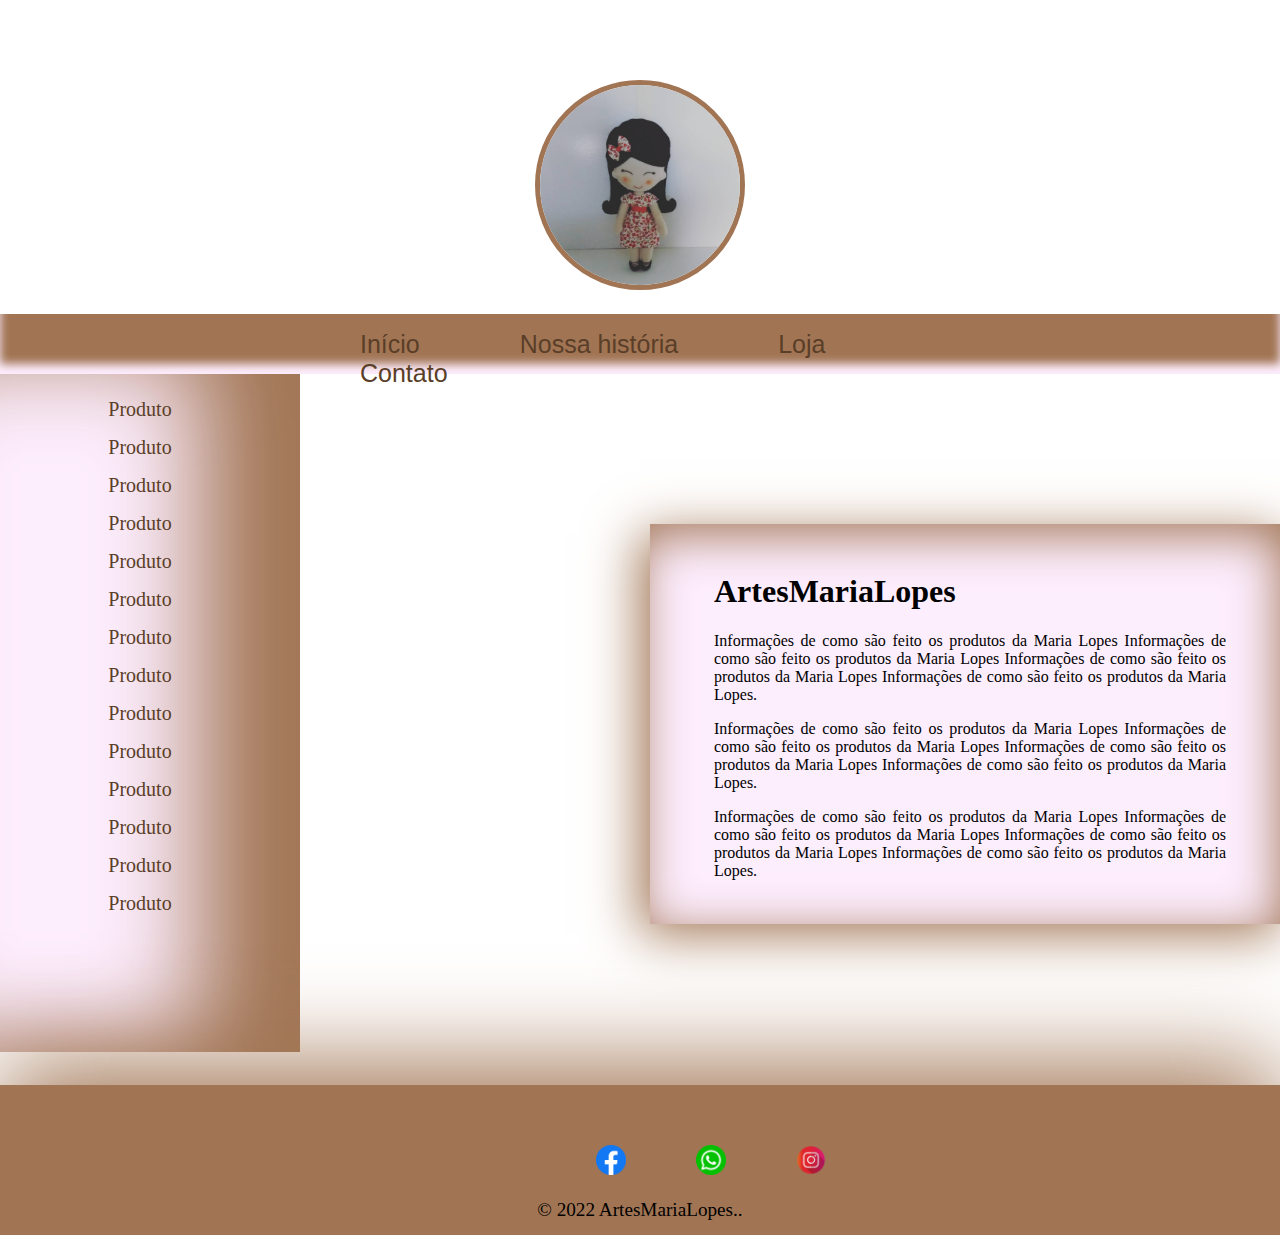
<file: index.html>
<!DOCTYPE html>
<html lang="pt-br">
<head>
    <meta charset="UTF-8">
    <meta http-equiv="X-UA-Compatible" content="IE=edge">
    <meta name="viewport" content="width=device-width, initial-scale=1.0">
    <title>ArtesMariaLopes</title>
    <link rel="stylesheet" href="Style/style.css">
</head>
<body>
    <header>
        <div id="logo">
            <a href="index.html"><img src="Imagem/logo.jpg" alt="ArtesMariaLopes"></a>
        </div>
        <div class="menu">
            <ul>
                <li><a href="index.html">Início</a></li>
                <li><a href="#nossaHistoria">Nossa história</a></li>
                <li><a href="loja.html">Loja</a></li>
                <li><a href="contato.html">Contato</a></li>
            </ul>
        </div>
    </header>
    
    <main>
        <div class="menuProduto">
            <ul>
                <li><a href="#">Produto</a></li> 
                <li><a href="#">Produto</a></li>
                <li><a href="#">Produto</a></li>
                <li><a href="#">Produto</a></li>
                <li><a href="#">Produto</a></li>
                <li><a href="#">Produto</a></li>
                <li><a href="#">Produto</a></li>
                <li><a href="#">Produto</a></li>
                <li><a href="#">Produto</a></li>
                <li><a href="#">Produto</a></li>
                <li><a href="#">Produto</a></li>  
                <li><a href="#">Produto</a></li> 
                <li><a href="#">Produto</a></li> 
                <li><a href="#">Produto</a></li> 
            </ul>
        </div>
        <div id="oferta">
            <div id="nossaHistoria">
                <h1>ArtesMariaLopes</h1>
                <p>Informações de como são feito os produtos da Maria Lopes Informações de como são feito os produtos da Maria Lopes Informações de como são feito os produtos da Maria Lopes Informações de como são feito os produtos da Maria Lopes.</p>
                <p>Informações de como são feito os produtos da Maria Lopes Informações de como são feito os produtos da Maria Lopes Informações de como são feito os produtos da Maria Lopes Informações de como são feito os produtos da Maria Lopes.</p>
                <p>Informações de como são feito os produtos da Maria Lopes Informações de como são feito os produtos da Maria Lopes Informações de como são feito os produtos da Maria Lopes Informações de como são feito os produtos da Maria Lopes.</p>
            </div>
        </div>
    </main>
    <!-- <br><br><br><br><br><br><br><br><br><br><br><br><br><br><br> -->
    <footer>
        <div id="redesSociais">
            <ul>
                <li><a href="https://pt-br.facebook.com/"><img src="Imagem/facebook.png"></a></li>
                <li><a href="https://www.whatsapp.com/"><img src="Imagem/watt.png" alt=""></a></li>
                <li><a href="https://www.instagram.com"><img src="Imagem/instagram.png" alt=""></a></li>
            </ul>
        </div>
        <p>© 2022 ArtesMariaLopes..</p>
    </footer>
</body>
</html>
</file>
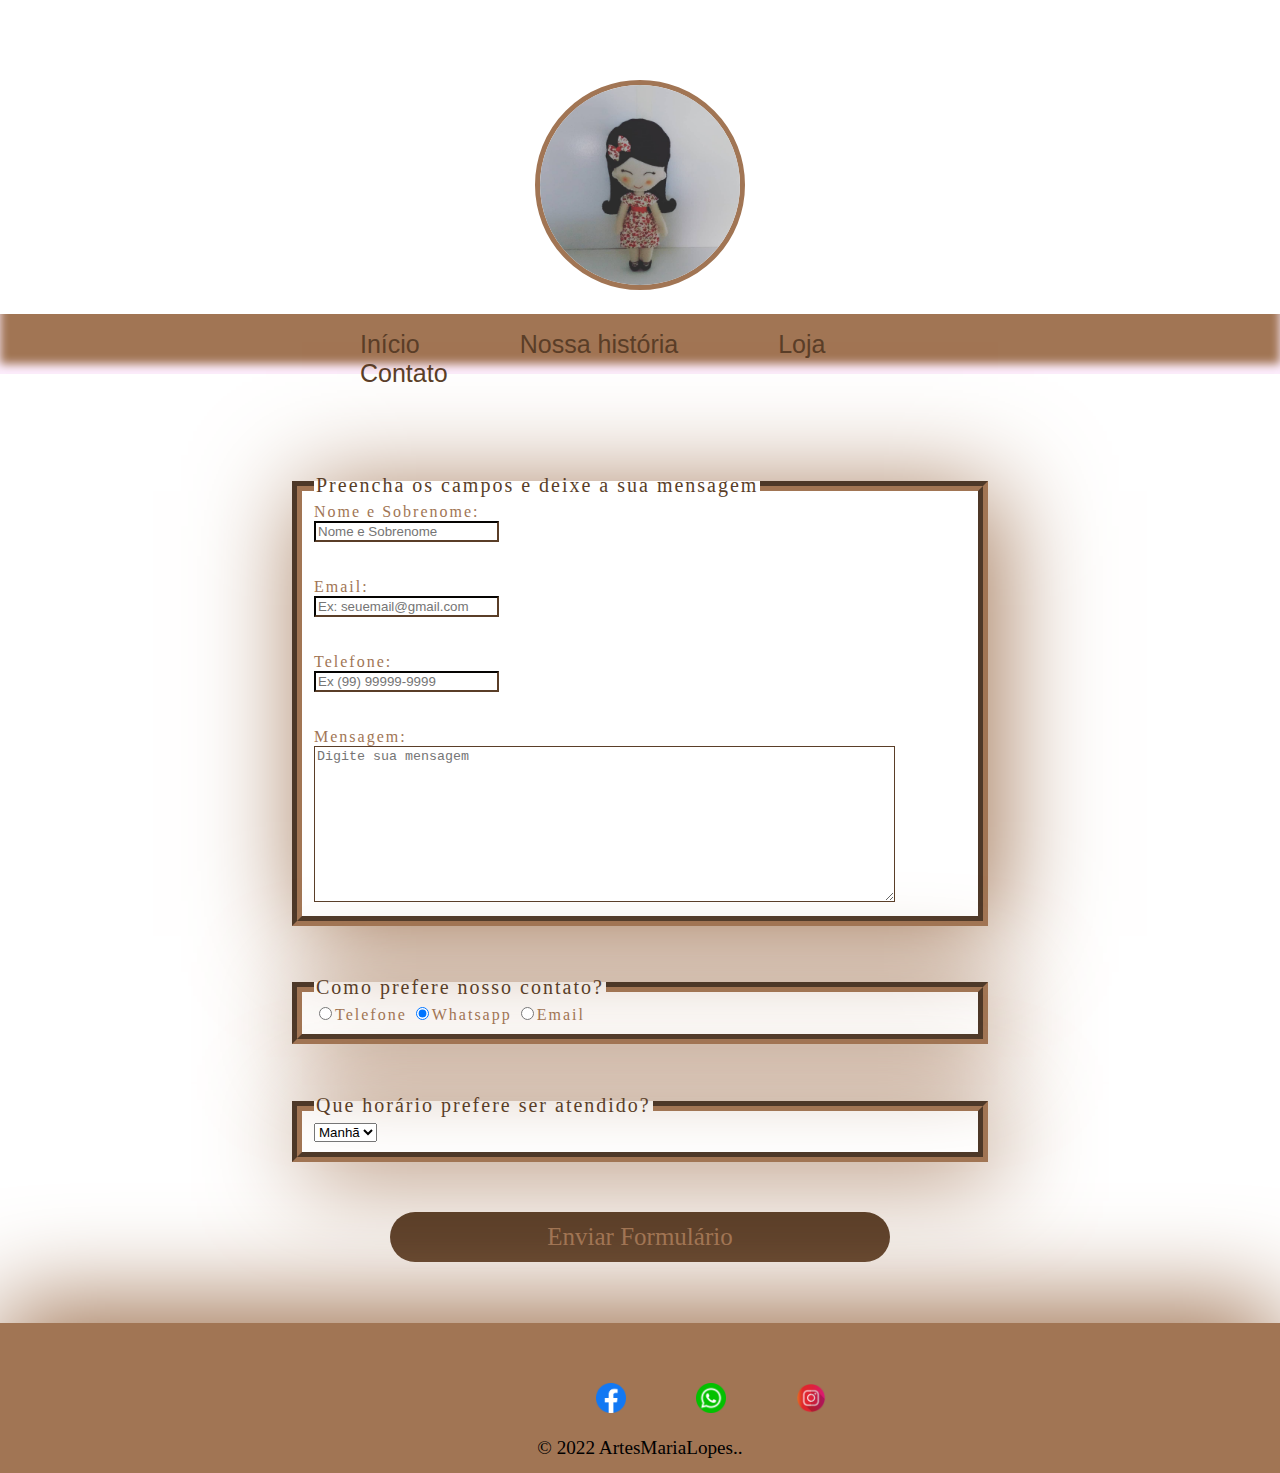
<file: contato.html>
<!DOCTYPE html>
<html lang="pt-br">
<head>
    <meta charset="UTF-8">
    <meta http-equiv="X-UA-Compatible" content="IE=edge">
    <meta name="viewport" content="width=device-width, initial-scale=1.0">
    <title>ArtesMariaLopes</title>
    <link rel="stylesheet" href="Style/style.css">
</head>
<body>
    <header>
        <div id="logo">
            <a href="index.html"><img src="Imagem/logo.jpg" alt="ArtesMariaLopes"></a>
        </div>
        <div class="menu">
            <ul>
                <li><a href="index.html">Início</a></li>
                <li><a href="index.html#nossaHistoria">Nossa história</a></li>
                <li><a href="loja.html">Loja</a></li>
                <li><a href="contato.html">Contato</a></li>
            </ul>
        </div>
    </header>
    
    <main>
        <div class="formulario">
            <form method="get">
                <fieldset>
                    <legend>Preencha os campos e deixe a sua mensagem</legend>
                    <label class="titulo" for="nomesobrenome">Nome e Sobrenome:</label><br>
                    <input class="caixa" type="text" placeholder="Nome e Sobrenome"><br><br><br>
                    <label class="titulo"  for="email">Email:</label><br>
                    <input class="caixa" type="email" placeholder="Ex: seuemail@gmail.com" required><br><br><br>
                    <label class="titulo"  for="telefone">Telefone:</label><br>
                    <input class="caixa" type="tel" placeholder="Ex (99) 99999-9999" required><br><br><br>
                    <label class="titulo"  for="mensagem">Mensagem:</label><br>
                    <textarea class="caixa" cols="70" rows="10" required placeholder="Digite sua mensagem"></textarea>
                </fieldset>
                <fieldset>
                    <legend>Como prefere nosso contato?</legend>
                    <label class="titulo"  for="radio-telefone"><input type="radio">Telefone</label>
                    <label class="titulo"  for="radio"><input type="radio" checked >Whatsapp</label>
                    <label class="titulo"  for="radio-email"><input type="radio">Email</label>
                </fieldset>
                <fieldset>
                    <legend>Que horário prefere ser atendido?</legend>
                    <select>
                        <option>Manhã</option>
                        <option>Tarde</option>
                        <option>Noite</option>
                    </select>
                </fieldset>
                <input id="enviar" type="submit" value="Enviar Formulário" class="botao"><br><br>
                </form>
        </div>
    </main>
    
    <footer>
        <div id="redesSociais">
            <ul>
                <li><a href="https://pt-br.facebook.com/"><img src="Imagem/facebook.png"></a></li>
                <li><a href="https://www.whatsapp.com/"><img src="Imagem/watt.png" alt=""></a></li>
                <li><a href="https://www.instagram.com"><img src="Imagem/instagram.png" alt=""></a></li>
            </ul>
        </div>
        <p>© 2022 ArtesMariaLopes..</p>
    </footer>
</body>
</html>
</file>
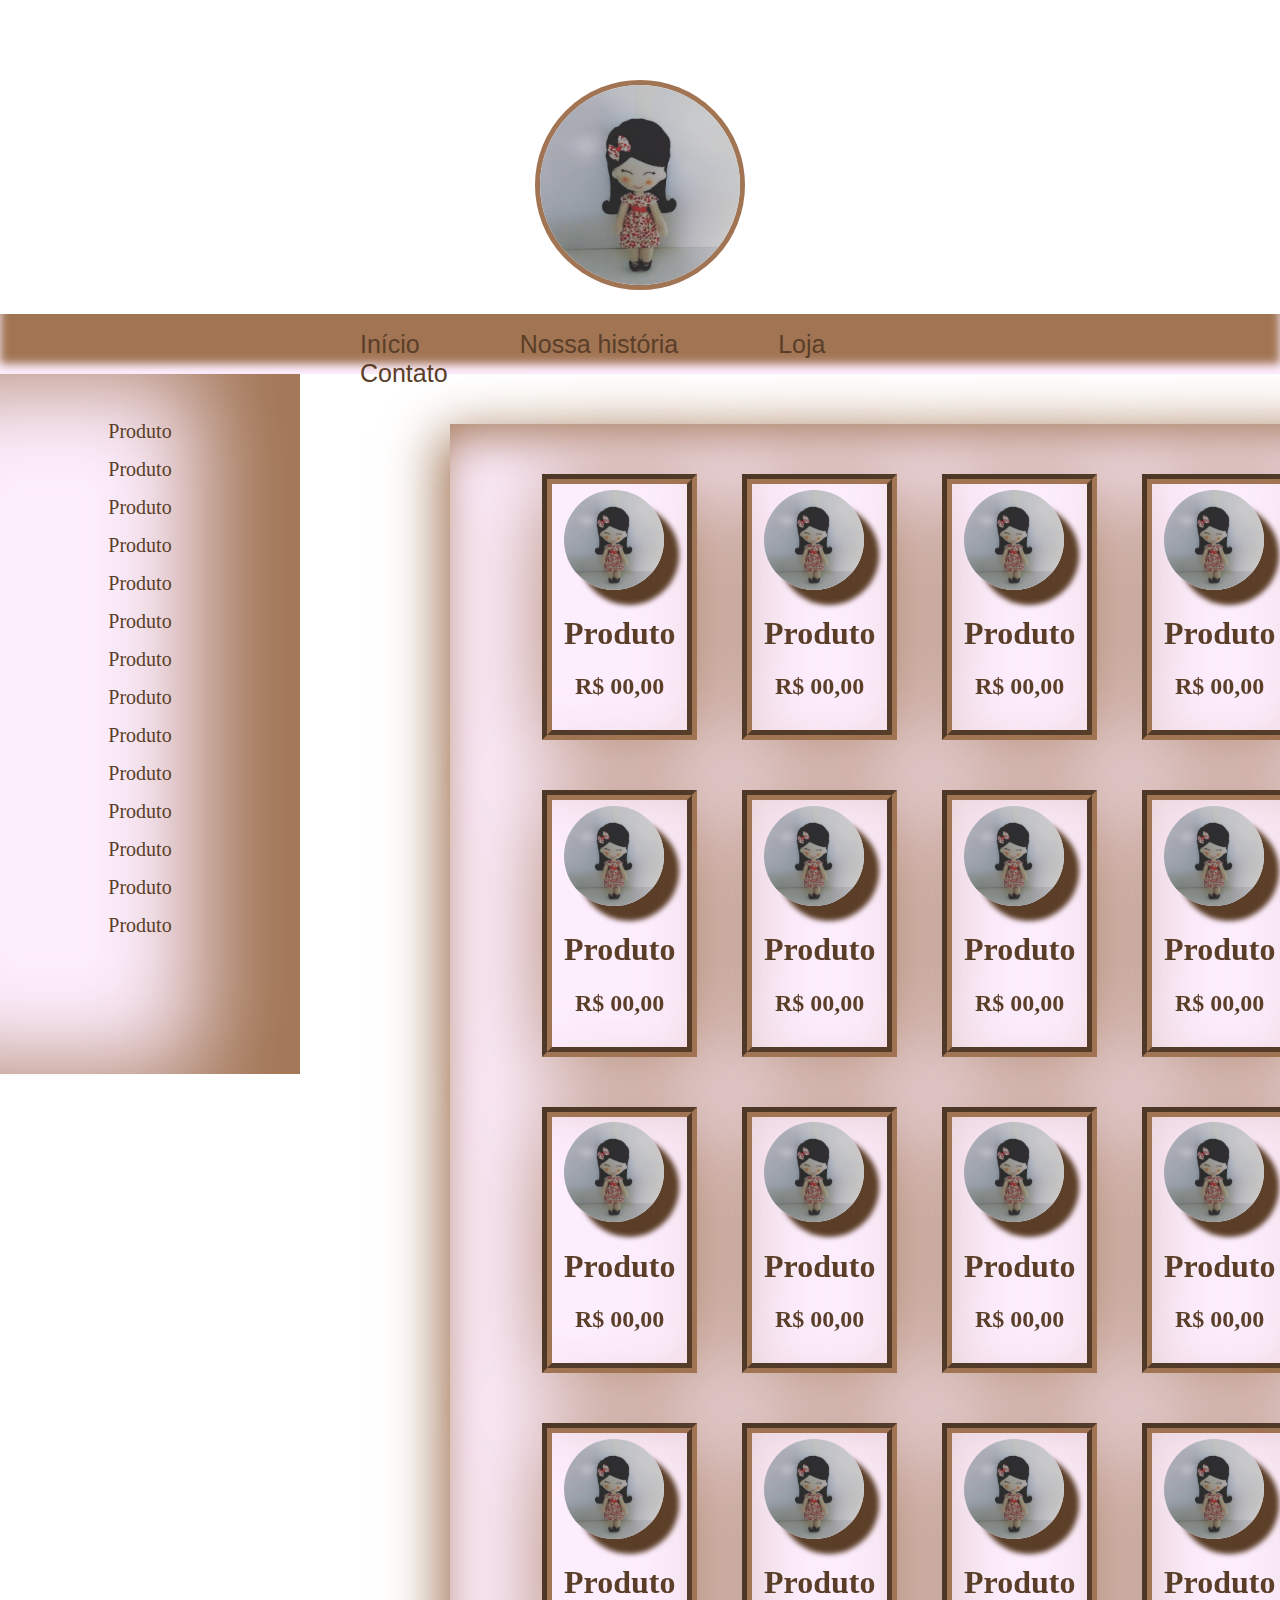
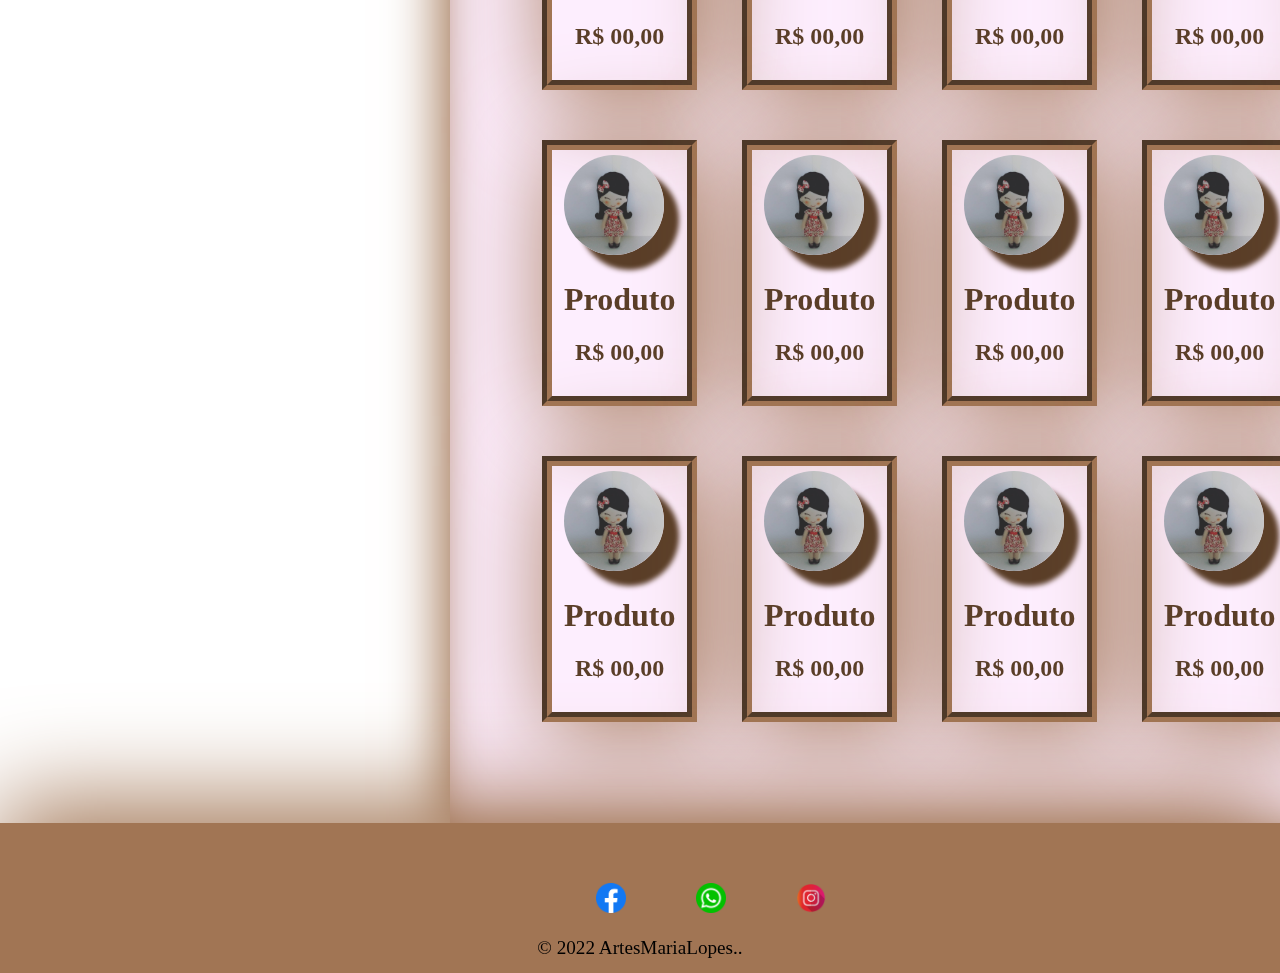
<file: loja.html>
<!DOCTYPE html>
<html lang="pt-br">
<head>
    <meta charset="UTF-8">
    <meta http-equiv="X-UA-Compatible" content="IE=edge">
    <meta name="viewport" content="width=device-width, initial-scale=1.0">
    <title>ArtesMariaLopes</title>
    <link rel="stylesheet" href="Style/style.css">
</head>
<body>
    <header>
        <div id="logo">
            <a href="index.html"><img src="Imagem/logo.jpg" alt="ArtesMariaLopes"></a>
        </div>
        <div class="menu">
            <ul>
                <li><a href="index.html">Início</a></li>
                <li><a href="index.html#nossaHistoria">Nossa história</a></li>
                <li><a href="loja.html">Loja</a></li>
                <li><a href="contato.html">Contato</a></li>
            </ul>
        </div>
    </header>
    
    <main>
        <div class="menuProduto" style="position: sticky; top:0px; margin-top:0px;">
            <ul>
                <li><a href="#">Produto</a></li> 
                <li><a href="#">Produto</a></li>
                <li><a href="#">Produto</a></li>
                <li><a href="#">Produto</a></li>
                <li><a href="#">Produto</a></li>
                <li><a href="#">Produto</a></li>
                <li><a href="#">Produto</a></li>
                <li><a href="#">Produto</a></li>
                <li><a href="#">Produto</a></li>
                <li><a href="#">Produto</a></li>
                <li><a href="#">Produto</a></li>  
                <li><a href="#">Produto</a></li> 
                <li><a href="#">Produto</a></li> 
                <li><a href="#">Produto</a></li> 
            </ul>
        </div>
        <div id="loja">
            <div id="itens">
                <ul>
                    <fieldset>
                        <li><img src="Imagem/logo.jpg"><h1>Produto</h1><h2>R$ 00,00</h2></li>
                        </fieldset>  
                        <fieldset>
                        <li><img src="Imagem/logo.jpg"><h1>Produto</h1><h2>R$ 00,00</h2></li>
                        </fieldset>
                        <fieldset>
                            <li><img src="Imagem/logo.jpg"><h1>Produto</h1><h2>R$ 00,00</h2></li>
                        </fieldset>
                        <fieldset>
                            <li><img src="Imagem/logo.jpg"><h1>Produto</h1><h2>R$ 00,00</h2></li>
                        </fieldset>
                        <fieldset>
                            <li><img src="Imagem/logo.jpg"><h1>Produto</h1><h2>R$ 00,00</h2></li>
                        </fieldset>
                        <fieldset>
                            <li><img src="Imagem/logo.jpg"><h1>Produto</h1><h2>R$ 00,00</h2></li>
                        </fieldset>           
                </ul>
            </div>
            <div id="itens2">
                <ul>
                    <fieldset>
                        <li><img src="Imagem/logo.jpg"><h1>Produto</h1><h2>R$ 00,00</h2></li>
                        </fieldset>  
                        <fieldset>
                        <li><img src="Imagem/logo.jpg"><h1>Produto</h1><h2>R$ 00,00</h2></li>
                        </fieldset>
                        <fieldset>
                            <li><img src="Imagem/logo.jpg"><h1>Produto</h1><h2>R$ 00,00</h2></li>
                        </fieldset>
                        <fieldset>
                            <li><img src="Imagem/logo.jpg"><h1>Produto</h1><h2>R$ 00,00</h2></li>
                        </fieldset>
                        <fieldset>
                            <li><img src="Imagem/logo.jpg"><h1>Produto</h1><h2>R$ 00,00</h2></li>
                        </fieldset>
                        <fieldset>
                            <li><img src="Imagem/logo.jpg"><h1>Produto</h1><h2>R$ 00,00</h2></li>
                        </fieldset>           
                </ul>
            </div>
            <div id="itens3">
                <ul>
                    <fieldset>
                        <li><img src="Imagem/logo.jpg"><h1>Produto</h1><h2>R$ 00,00</h2></li>
                        </fieldset>  
                        <fieldset>
                        <li><img src="Imagem/logo.jpg"><h1>Produto</h1><h2>R$ 00,00</h2></li>
                        </fieldset>
                        <fieldset>
                            <li><img src="Imagem/logo.jpg"><h1>Produto</h1><h2>R$ 00,00</h2></li>
                        </fieldset>
                        <fieldset>
                            <li><img src="Imagem/logo.jpg"><h1>Produto</h1><h2>R$ 00,00</h2></li>
                        </fieldset>
                        <fieldset>
                            <li><img src="Imagem/logo.jpg"><h1>Produto</h1><h2>R$ 00,00</h2></li>
                        </fieldset>
                        <fieldset>
                            <li><img src="Imagem/logo.jpg"><h1>Produto</h1><h2>R$ 00,00</h2></li>
                        </fieldset>           
                </ul>
            </div>
            <div id="itens4">
                <ul>
                    <fieldset>
                        <li><img src="Imagem/logo.jpg"><h1>Produto</h1><h2>R$ 00,00</h2></li>
                        </fieldset>  
                        <fieldset>
                        <li><img src="Imagem/logo.jpg"><h1>Produto</h1><h2>R$ 00,00</h2></li>
                        </fieldset>
                        <fieldset>
                            <li><img src="Imagem/logo.jpg"><h1>Produto</h1><h2>R$ 00,00</h2></li>
                        </fieldset>
                        <fieldset>
                            <li><img src="Imagem/logo.jpg"><h1>Produto</h1><h2>R$ 00,00</h2></li>
                        </fieldset>
                        <fieldset>
                            <li><img src="Imagem/logo.jpg"><h1>Produto</h1><h2>R$ 00,00</h2></li>
                        </fieldset>
                        <fieldset>
                            <li><img src="Imagem/logo.jpg"><h1>Produto</h1><h2>R$ 00,00</h2></li>
                        </fieldset>           
                </ul>
            </div>
            <div id="itens5">
                <ul>
                    <fieldset>
                        <li><img src="Imagem/logo.jpg"><h1>Produto</h1><h2>R$ 00,00</h2></li>
                        </fieldset>  
                        <fieldset>
                        <li><img src="Imagem/logo.jpg"><h1>Produto</h1><h2>R$ 00,00</h2></li>
                        </fieldset>
                        <fieldset>
                            <li><img src="Imagem/logo.jpg"><h1>Produto</h1><h2>R$ 00,00</h2></li>
                        </fieldset>
                        <fieldset>
                            <li><img src="Imagem/logo.jpg"><h1>Produto</h1><h2>R$ 00,00</h2></li>
                        </fieldset>
                        <fieldset>
                            <li><img src="Imagem/logo.jpg"><h1>Produto</h1><h2>R$ 00,00</h2></li>
                        </fieldset>
                        <fieldset>
                            <li><img src="Imagem/logo.jpg"><h1>Produto</h1><h2>R$ 00,00</h2></li>
                        </fieldset>           
                </ul>
            </div>
            <div id="itens6">
                <ul>
                    <fieldset>
                        <li><img src="Imagem/logo.jpg"><h1>Produto</h1><h2>R$ 00,00</h2></li>
                        </fieldset>  
                        <fieldset>
                        <li><img src="Imagem/logo.jpg"><h1>Produto</h1><h2>R$ 00,00</h2></li>
                        </fieldset>
                        <fieldset>
                            <li><img src="Imagem/logo.jpg"><h1>Produto</h1><h2>R$ 00,00</h2></li>
                        </fieldset>
                        <fieldset>
                            <li><img src="Imagem/logo.jpg"><h1>Produto</h1><h2>R$ 00,00</h2></li>
                        </fieldset>
                        <fieldset>
                            <li><img src="Imagem/logo.jpg"><h1>Produto</h1><h2>R$ 00,00</h2></li>
                        </fieldset>
                        <fieldset>
                            <li><img src="Imagem/logo.jpg"><h1>Produto</h1><h2>R$ 00,00</h2></li>
                        </fieldset>           
                </ul>
            </div>
        </div>
    </main>
    <footer>
        <div id="redesSociais">
            <ul>
                <li><a href="https://pt-br.facebook.com/"><img src="Imagem/facebook.png"></a></li>
                <li><a href="https://www.whatsapp.com/"><img src="Imagem/watt.png" alt=""></a></li>
                <li><a href="https://www.instagram.com"><img src="Imagem/instagram.png" alt=""></a></li>
            </ul>
        </div>
        <p>© 2022 ArtesMariaLopes..</p>
    </footer>
</body>
</html>
</file>
<file: Style/style.css>
body{
    margin: 0;
    padding: 0;
}
a{
    text-decoration: none;
    color: #5a3e28;
}

#logo{
    text-align: center;
    margin-top: 80px;
}
#logo img{
    width: 200px;
    border-radius: 50%;
    border-style: solid;    
    border-color: #A17554;
    border-width: 5px;
}
.menu{
    width: 100%;
    height: 60px;
    background-color: #A17554;
    position: relative;
    margin-top: 20px;
    box-shadow:inset 0px -10px 10px #FDEEFE;
}
.menu ul{
    position: absolute;
    left: 50%;
    transform: translateX(-50%);
}
.menu li{
    list-style: none;
    float: left;
    margin-right: 100px;
    font-size: 25px;
    font-family: Arial, Helvetica, sans-serif;
}
.menu a:hover{
    padding: 10px;
    border-radius: 50%;
    background-color: white;
    color: #A17554;
    text-transform: uppercase;
    transition: 0.3s;
    border-width: 10px;
    border-style: solid;
    font-family: cursive;
}
.menuProduto{
    background-color: #FDEEFE;
    width: 300px;
    height: 700px;
    text-align: center;
    margin-top: -22px;
    float: left;
    box-shadow: inset -100px 0px 100px #A17554;
}
.menuProduto li{
    list-style: none;
    position: relative;
    top: 15px;
    padding-top: 15px;
    right: 30px;
    font-size: 20px;
    font-family: cursive;
}
#oferta{
    width: 50%;
    height: 400px;
    background-color: #FDEEFE;
    position: relative;
    left: 650px;
    top: 150px;
    text-align: center;
    box-shadow: inset -10px 10px 50px #A17554, -10px 10px 50px #A17554;
    font-family: cursive;
}
#nossaHistoria{
    width: 80%;
    text-align: justify;
    position: absolute;
    left: 10%;
    transform: translateX(-50%);
    top: 50%;    
    transform: translateY(-50%);
}
footer{
    width: 100%;
    height: 150px;
    background-color: #A17554;
    clear: left;
    box-shadow: 0px -20px 100px #A17554;
    position: relative;
    top: 33px;
}
#redesSociais {
   margin-left: 38%;
}
#redesSociais li{
    list-style: none;
    float: left;
    margin-top: 60px;
    margin-left: 70px;
    margin-bottom: 20px;
}
#redesSociais img{
    width: 30px;
}
footer p{
    text-align: center;
    clear: left;
    font-size: larger;
}
.formulario{
    width: 700px;
    height: 900px;
    position: relative;
    left: 50%;
    transform: translateX(-50%);
    top: 100px;
}
.formulario legend{
    font-size: 20px;
    font-family: fantasy;
    color: #5a3e28;
    letter-spacing: 2px;
}

fieldset{
    border-color: #A17554;
    border-width: 10px;
    box-shadow: 10px 10px 100px #A17554;
    margin-bottom: 50px;
}

.titulo{
    font-size: medium;
    font-family: cursive;
    color: #A17554;
    letter-spacing: 2px;
}
.caixa{
    border-color: #5a3e28;
}
.botao{
    width: 500px;
    height: 50px;
    position: relative;
    left: 50%;
    transform: translateX(-50%);
    font-family: cursive;
    font-size: 25px;
    background-color: #5a3e28;
    border-width: 0;
    border-radius: 50px;
    cursor: pointer;
    color: #A17554;
}
#loja{
    width: 1350px;
    height: 2000px;
    background-color: #FDEEFE;
    position: relative;
    left: 450px;
    top: 50px;
    box-shadow: inset -10px 10px 50px #A17554, -10px 10px 50px #A17554;
}
#loja fieldset{
    cursor: pointer;
}
#loja img{
    border-radius: 50%;
    box-shadow: 15px 15px 5px #5a3e28;
}
#loja h1, h2{
    text-align: center; 
    font-family: cursive; 
    color: #5a3e28;  
}
#itens ul{
    list-style: none;
    position: absolute;
    margin-top: 50px;
    margin-left: 50px;
}
#itens img{
    width: 100px;
}

#itens2 ul{
    list-style: none;
    position: absolute;
    margin-top: 50px;
    margin-left:250px;
    
}
#itens2 img{
    width: 100px;
}
#itens3 ul{
    list-style: none;
    position: absolute;
    margin-top: 50px;
    margin-left: 450px;
    
}
#itens3 img{
    width: 100px;
}
#itens4 ul{
    list-style: none;
    position: absolute;
    margin-top: 50px;
    margin-left: 650px;
    
}
#itens4 img{
    width: 100px;
}
#itens5 ul{
    list-style: none;
    position: absolute;
    margin-top: 50px;
    margin-left: 850px;
    
}
#itens5 img{
    width: 100px;
}
#itens6 ul{
    list-style: none;
    position: absolute;
    margin-top: 50px;
    margin-left: 1050px;
    
}
#itens6 img{
    width: 100px;
}
</file>
